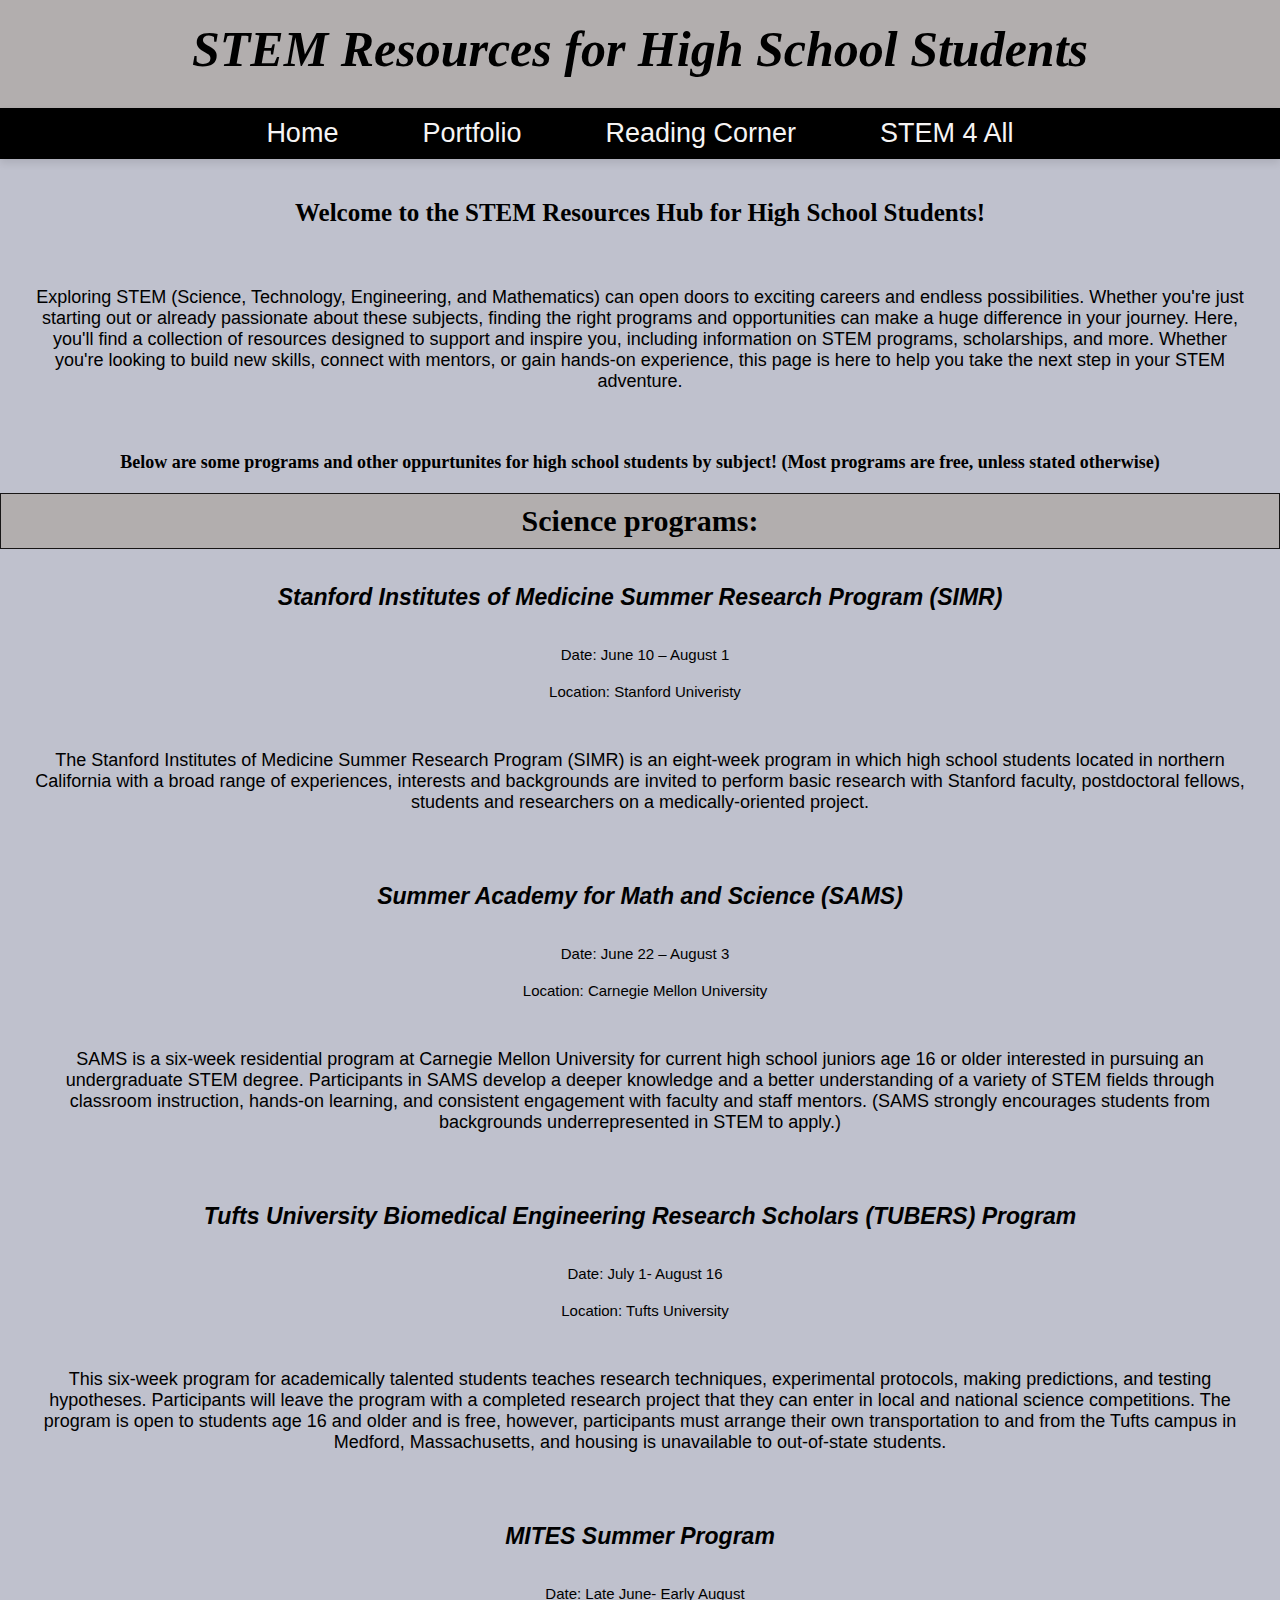
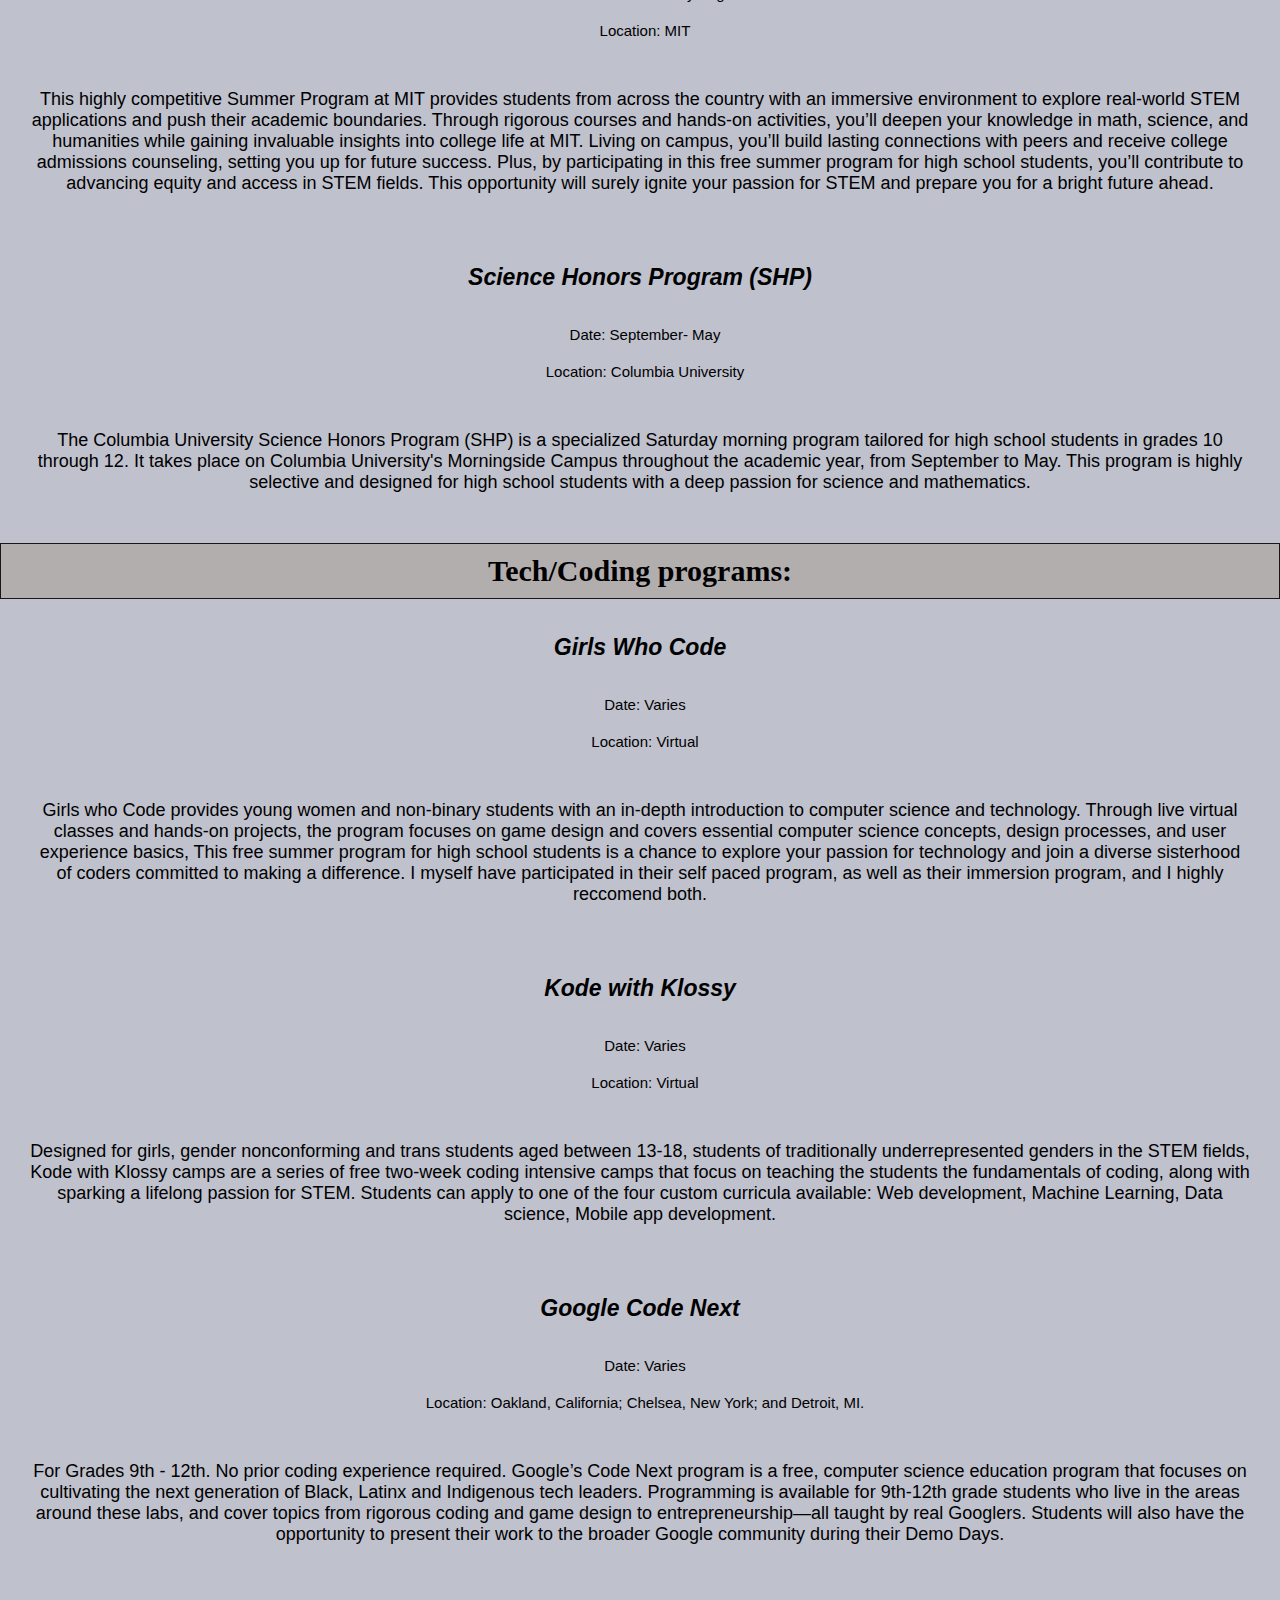
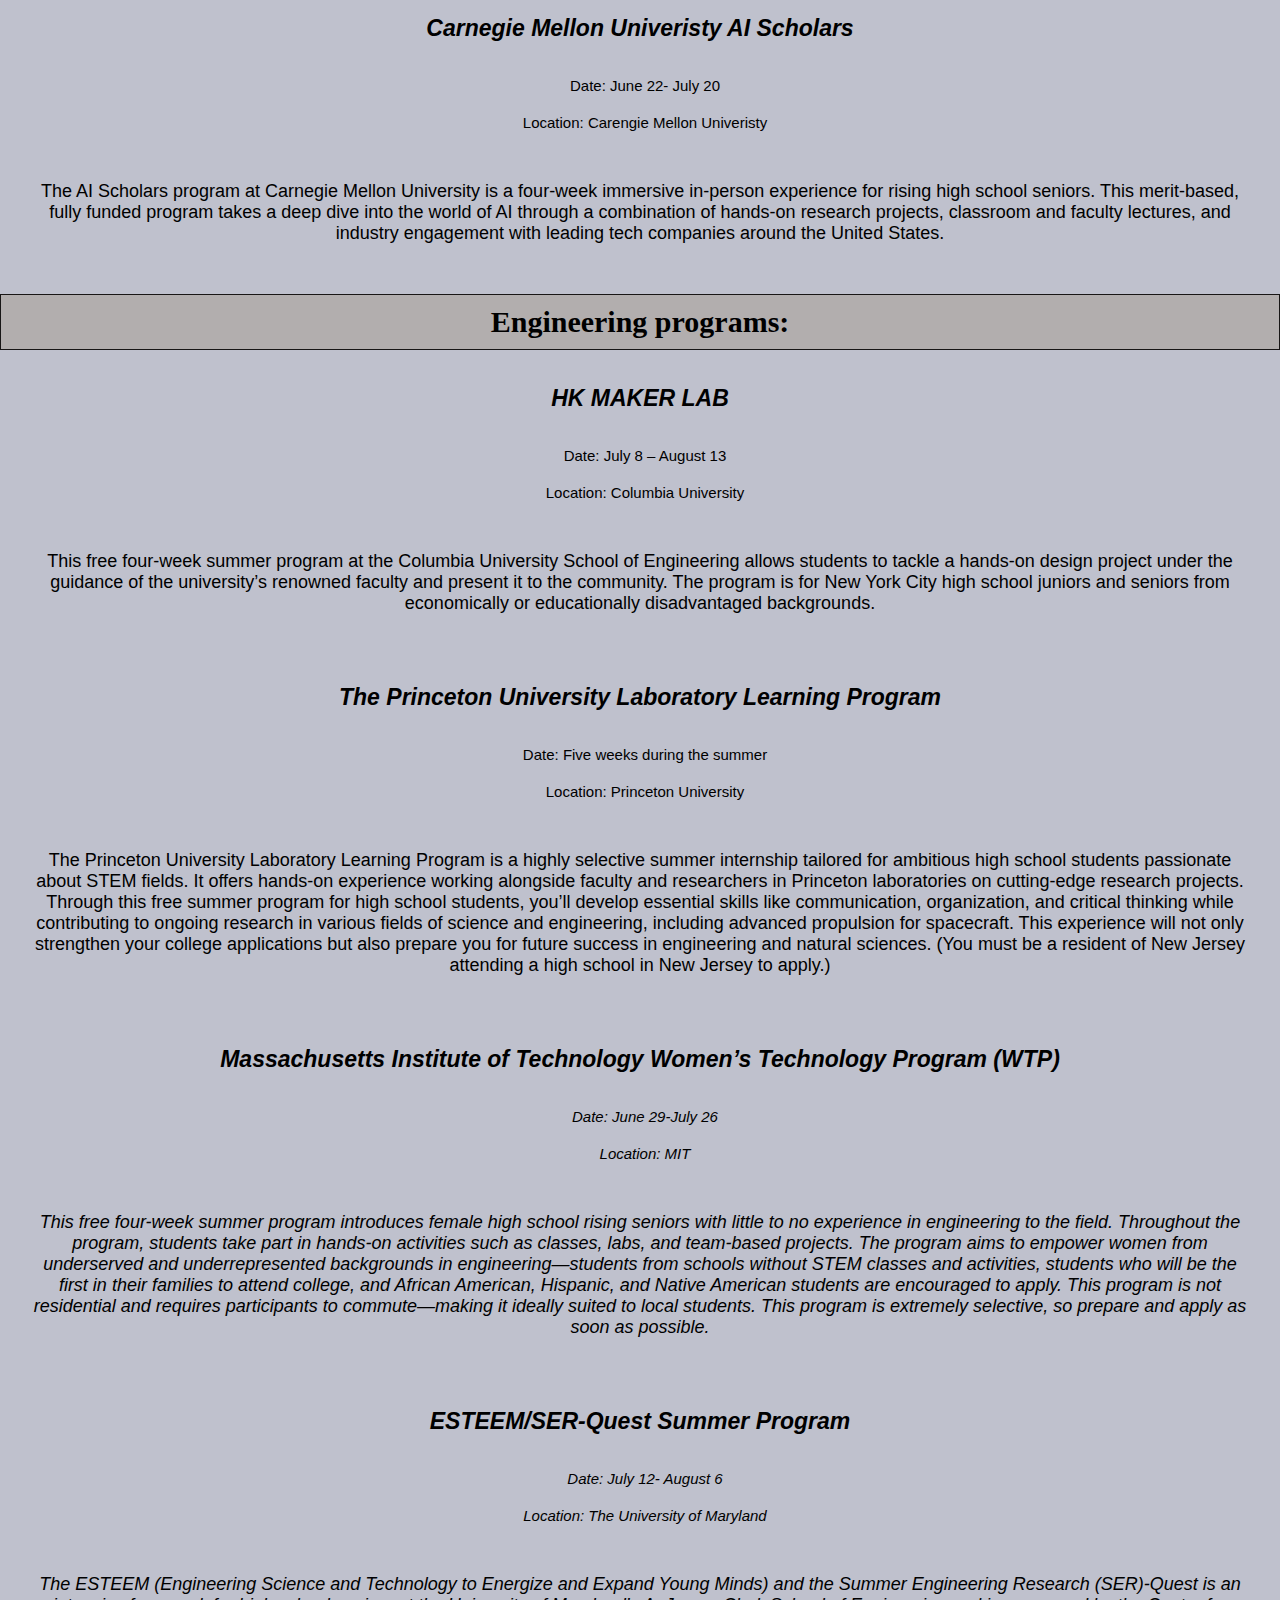
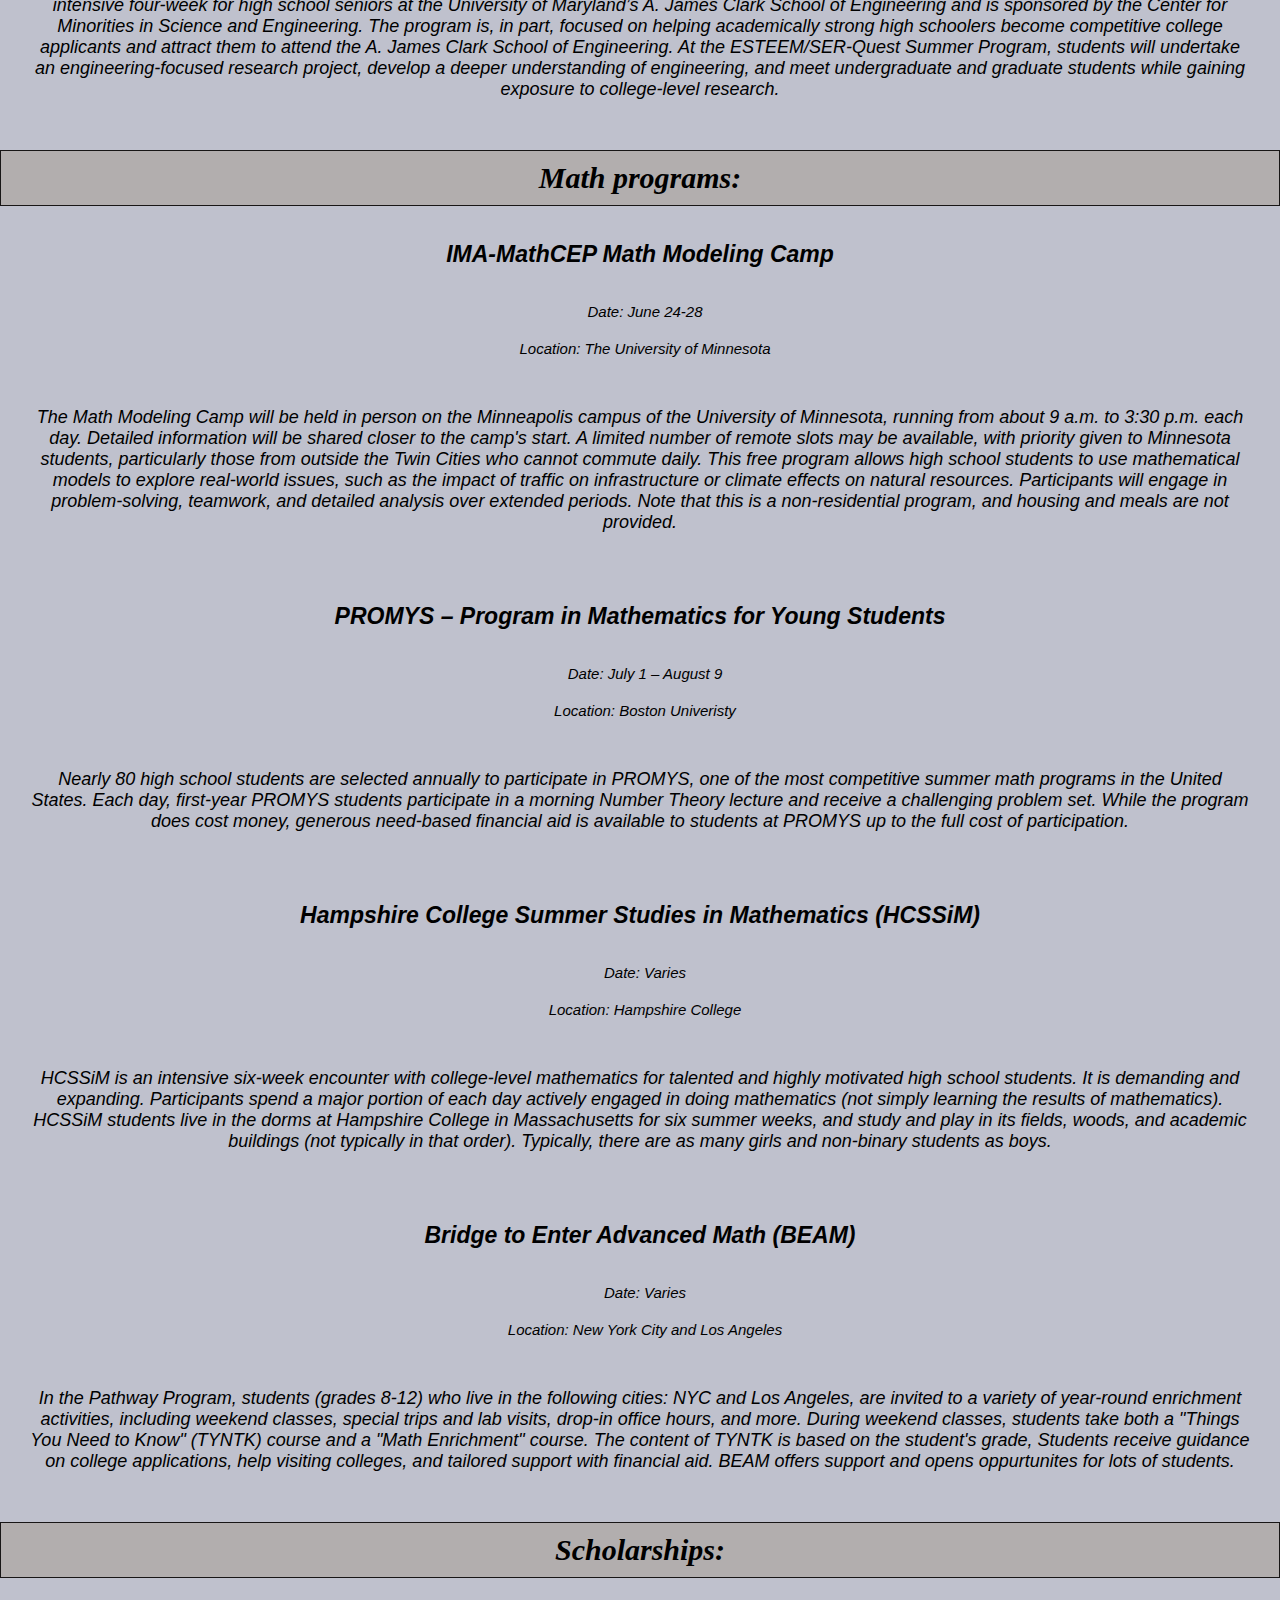
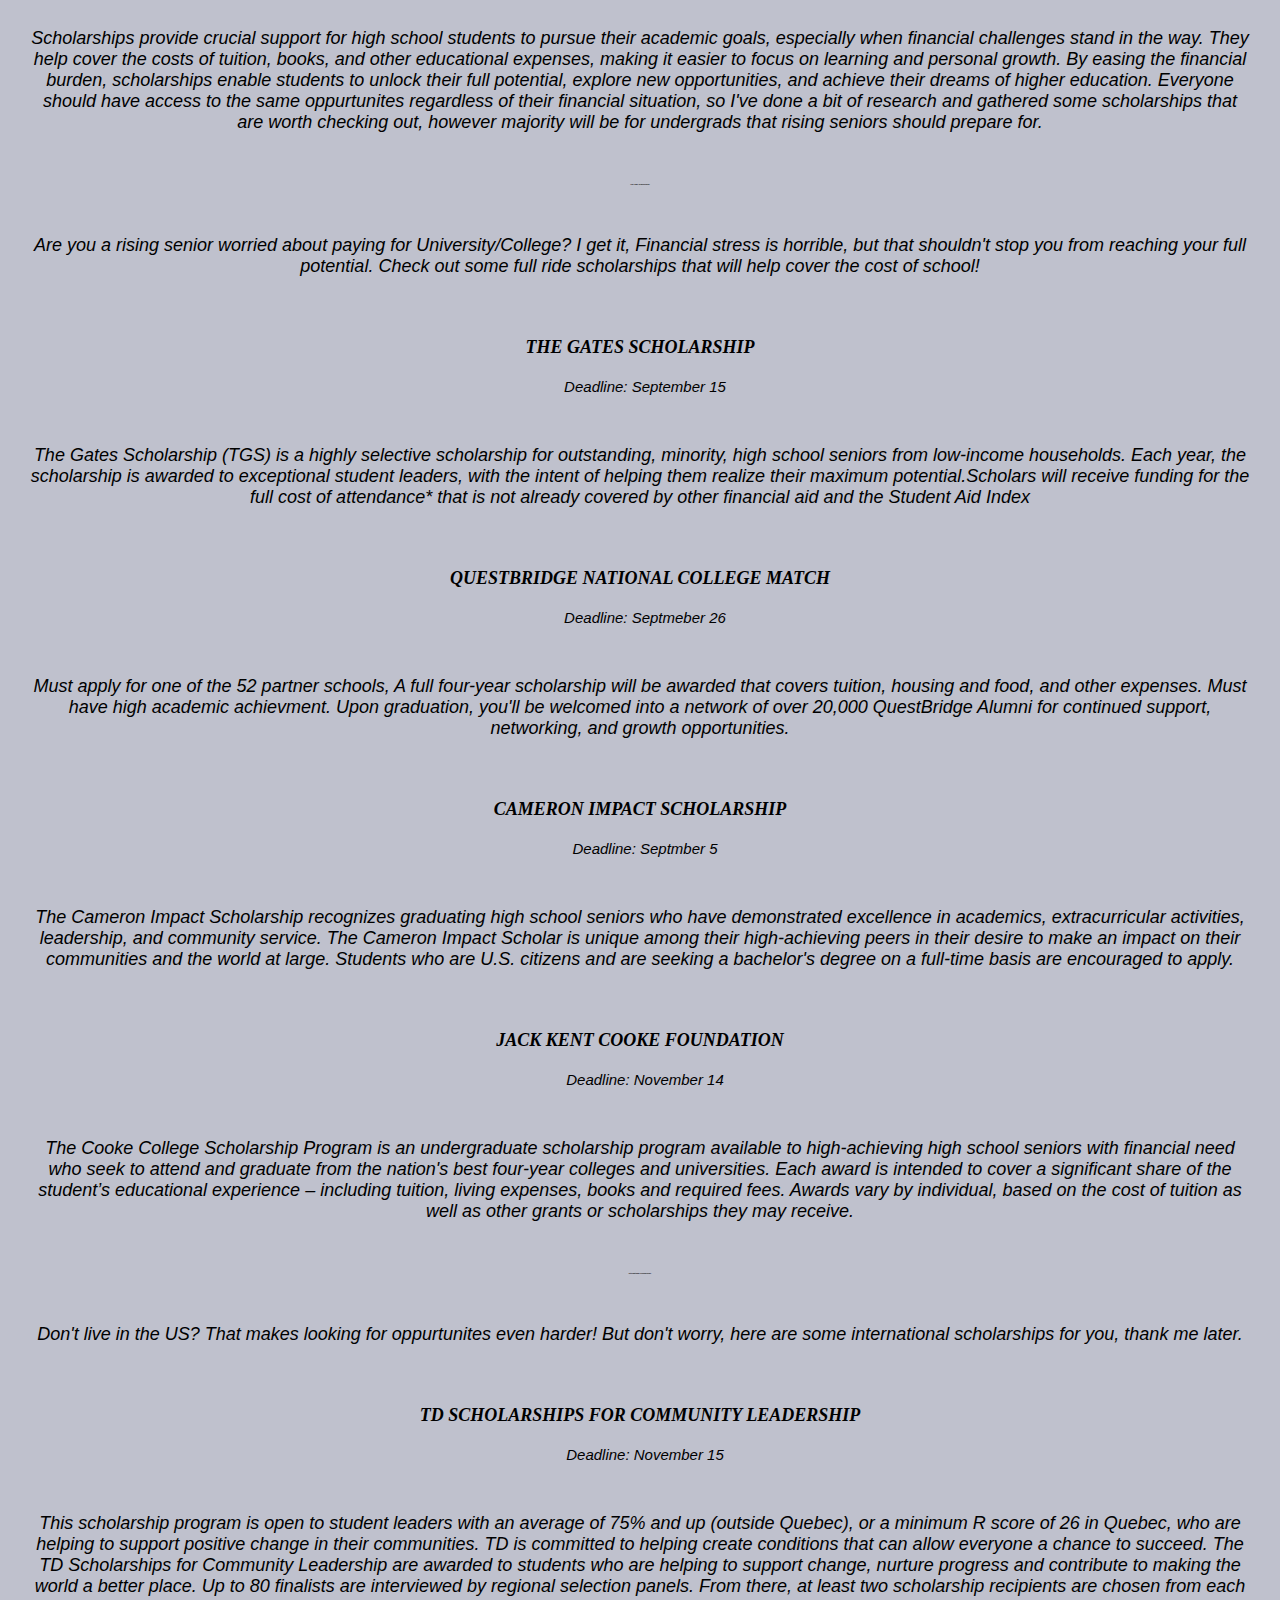
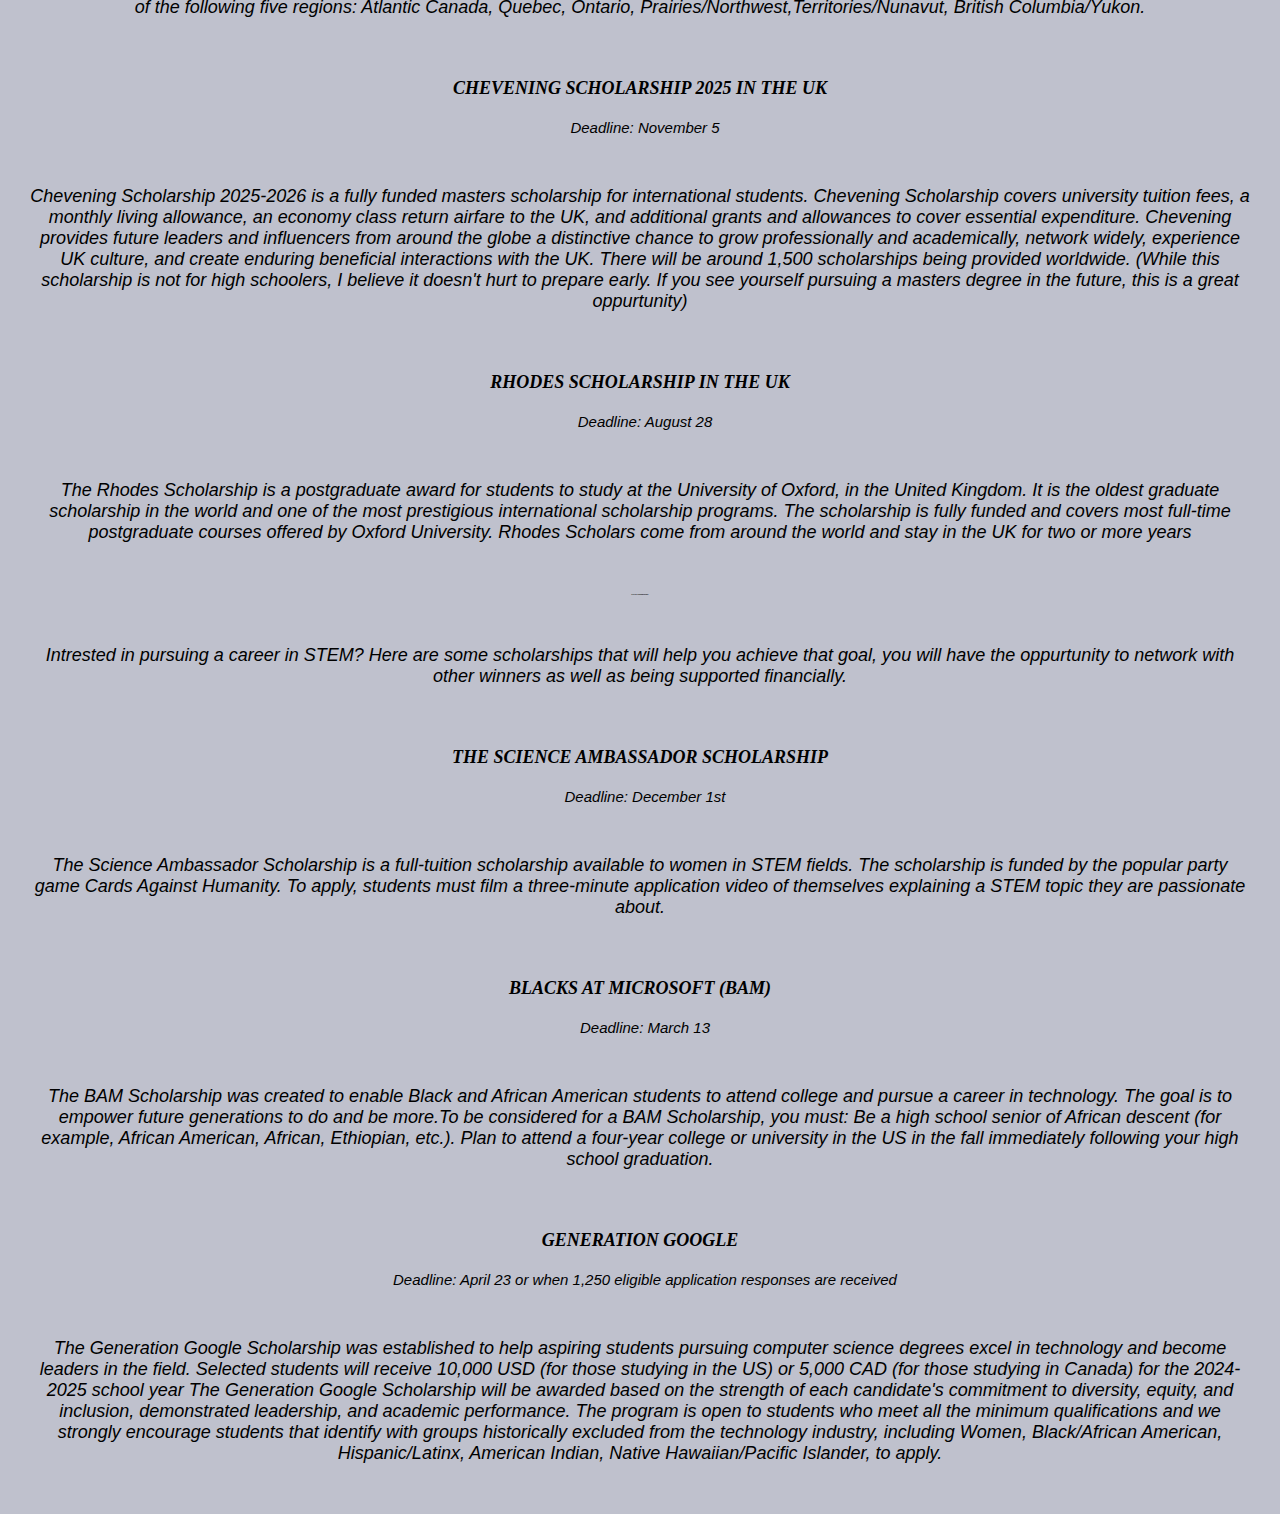
<file: stem resources.html>
<!DOCTYPE html>
<html lang="en">
<head>
    <meta charset="UTF-8">
    <title>STEM Resources</title>
    <meta name="viewport" content="width=device-width, initial-scale=1">
    <link rel="stylesheet" href="/style.css">
    <script src="/script.js" defer></script>
</head>
<body>
    <header>
        <h1><em><strong> </strong>STEM Resources for High School Students</em></h1>
        </header>
        <nav>
            <ul>
                <li><a href="index.html">Home</a></li>
                <li><a href="portfolio.html">Portfolio</a>
               <li><a href="readingcorner.html">Reading Corner</a></li></li>
                  <li><a href="stem4all.html">STEM 4 All </a></li>
            </ul>
        </nav>

<h5> Welcome to the STEM Resources Hub for High School Students!</h5>
    <p class="program">Exploring STEM (Science, Technology, Engineering, and Mathematics) can open doors to exciting careers and endless possibilities. Whether you're just starting out or already passionate about these subjects, finding the right programs and opportunities can make a huge difference in your journey. Here, you'll find a collection of resources designed to support and inspire you, including information on STEM programs, scholarships, and more. Whether you're looking to build new skills, connect with mentors, or gain hands-on experience, this page is here to help you take the next step in your STEM adventure. </p>
    <h6>Below are some programs and other oppurtunites for high school students by subject! (Most programs are free, unless stated otherwise)</h6>
   
    <h4>Science programs:</h4>
    <p class="title"><em><strong>Stanford Institutes of Medicine Summer Research Program (SIMR)</strong></em></p>

  <p class="extra">Date: June 10 – August 1 </p>  
<p class="extra">Location: Stanford Univeristy </p>
   
    <p class="program">The Stanford Institutes of Medicine Summer Research Program (SIMR) is an eight-week program in which high school students located in northern California with a broad range of experiences, interests and backgrounds are invited to perform basic research with Stanford faculty, postdoctoral fellows, students and researchers on a medically-oriented project. 
</p>
    <p class="title"><em><strong>Summer Academy for Math and Science (SAMS)</strong></em></p>

      <p class="extra"> Date: June 22 – August 3  </p>  
    <p class="extra">Location: Carnegie Mellon University </p>
<p class="program"> SAMS is a six-week residential program at Carnegie Mellon University for current high school juniors age 16 or older interested in pursuing an undergraduate STEM degree. Participants in SAMS develop a deeper knowledge and a better understanding of a variety of STEM fields through classroom instruction, hands-on learning, and consistent engagement with faculty and staff mentors. 
(SAMS strongly encourages students from backgrounds underrepresented in STEM to apply.) </p>

    <p class="title"><em><strong>Tufts University Biomedical Engineering Research Scholars (TUBERS) Program</strong></em></p>
    <p class="extra"> Date: July 1- August 16  </p>  
    <p class="extra">Location: Tufts University </p>
    <p class="program">This six-week program for academically talented students teaches research techniques, experimental protocols, making predictions, and testing hypotheses. Participants will leave the program with a completed research project that they can enter in local and national science competitions. 
The program is open to students age 16 and older and is free, however, participants must arrange their own transportation to and from the Tufts campus in Medford, Massachusetts, and housing is unavailable to out-of-state students. </p>
  
    <p class="title"><em><strong>MITES Summer Program</strong></em></p>
    <p class="extra"> Date: Late June- Early August  </p>  
    <p class="extra">Location: MIT</p>
    <p class="program">This highly competitive  Summer Program at MIT provides students from across the country with an immersive environment to explore real-world STEM applications and push their academic boundaries. Through rigorous courses and hands-on activities, you’ll deepen your knowledge in math, science, and humanities while gaining invaluable insights into college life at MIT. Living on campus, you’ll build lasting connections with peers and receive college admissions counseling, setting you up for future success. Plus, by participating in this free summer program for high school students, you’ll contribute to advancing equity and access in STEM fields. This opportunity will surely ignite your passion for STEM and prepare you for a bright future ahead.</p>
    
    <p class="title"><em><strong> Science Honors Program (SHP) </strong></em></p>

    <p class="extra"> Date: September- May  </p>  
    <p class="extra">Location: Columbia University </p>
    <p class="program"> The Columbia University Science Honors Program (SHP) is a specialized Saturday morning program tailored for high school students in grades 10 through 12. It takes place on Columbia University's Morningside Campus throughout the academic year, from September to May.
 This program is highly selective and designed for high school students with a deep passion for science and mathematics.</p>

    
    <h4>Tech/Coding programs:</h4>
    
    <p class="title"><em><strong>Girls Who Code</strong></em></p>

    <p class="extra"> Date: Varies  </p>  
    <p class="extra">Location: Virtual</p>
    <p class="program">Girls who Code provides young women and non-binary students with an in-depth introduction to computer science and technology. Through live virtual classes and hands-on projects, the program focuses on game design and covers essential computer science concepts, design processes, and user experience basics, This free summer program for high school students is a chance to explore your passion for technology and join a diverse sisterhood of coders committed to making a difference. I myself have participated in their self paced program, as well as their immersion program, and I highly reccomend both.</p>

    <p class="title"><em><strong>Kode with Klossy </strong></em></p>

    <p class="extra"> Date: Varies  </p>  
    <p class="extra">Location: Virtual</p>
    <p class="program"> Designed for girls, gender nonconforming and trans students aged between 13-18, students of traditionally underrepresented genders in the STEM fields, Kode with Klossy camps are a series of free two-week coding intensive camps that focus on teaching the students the fundamentals of coding, along with sparking a lifelong passion for STEM. Students can apply to one of the four custom curricula available: Web development, Machine Learning, Data science, Mobile app development. </p>


    <p class="title"><em><strong>Google Code Next </strong></em></p>

    <p class="extra"> Date: Varies </p>  
    <p class="extra">Location: Oakland, California; Chelsea, New York; and Detroit, MI. </p>
    
    <p class="program"> For Grades 9th - 12th. No prior coding experience required. Google’s Code Next program is a free, computer science education program that focuses on cultivating the next generation of Black, Latinx and Indigenous tech leaders. Programming is available for 9th-12th grade students who live in the areas around these labs, and cover topics from rigorous coding and game design to entrepreneurship—all taught by real Googlers. Students will also have the opportunity to present their work to the broader Google community during their Demo Days.</p>

    <p class="title"><em><strong>Carnegie Mellon Univeristy AI Scholars </strong></em></p>

    <p class="extra"> Date: June 22- July 20 </p>  
    <p class="extra">Location: Carengie Mellon Univeristy </p>
    <p class="program">The AI Scholars program at Carnegie Mellon University is a four-week immersive in-person experience for rising high school seniors. This merit-based, fully funded program takes a deep dive into the world of AI through a combination of hands-on research projects, classroom and faculty lectures, and industry engagement with leading tech companies around the United States. </p>
    
    <h4>Engineering programs:</h4>
    <p class="title"><em><strong>HK MAKER LAB</strong></em></p>
    <p class="extra"> Date: July 8 – August 13  </p>  
    <p class="extra">Location: Columbia University </p>
    <p class="program"> This free four-week summer program at the Columbia University School of Engineering allows students to tackle a hands-on design project under the guidance of the university’s renowned faculty and present it to the community. The program is for New York City high school juniors and seniors from economically or educationally disadvantaged backgrounds. </p>
  
    <p class="title"><em><strong>The Princeton University Laboratory Learning Program</strong></em></p>
    <p class="extra"> Date: Five weeks during the summer  </p>  
    <p class="extra">Location: Princeton University </p>
    
    <p class="program">The Princeton University Laboratory Learning Program is a highly selective summer internship tailored for ambitious high school students passionate about STEM fields. It offers hands-on experience working alongside faculty and researchers in Princeton laboratories on cutting-edge research projects.
 Through this free summer program for high school students, you’ll develop essential skills like communication, organization, and critical thinking while contributing to ongoing research in various fields of science and engineering, including advanced propulsion for spacecraft. This experience will not only strengthen your college applications but also prepare you for future success in engineering and natural sciences. (You must be a resident of New Jersey attending a high school in New Jersey to apply.) </p>

    <p class="title"><strong><em> Massachusetts Institute of Technology Women’s Technology Program (WTP)<em></strong></p>
     <p class="extra"> Date: June 29-July 26  </p>  
    <p class="extra">Location: MIT </p>
    <p class="program"> This free four-week summer program introduces female high school rising seniors with little to no experience in engineering to the field. Throughout the program, students take part in hands-on activities such as classes, labs, and team-based projects. 
The program aims to empower women from underserved and underrepresented backgrounds in engineering—students from schools without STEM classes and activities, students who will be the first in their families to attend college, and African American, Hispanic, and Native American students are encouraged to apply. This program is not residential and requires participants to commute—making it ideally suited to local students. This program is extremely selective, so prepare and apply as soon as possible.</p>
<p class="title"><strong><em>ESTEEM/SER-Quest Summer Program</em></strong></p>
   
    <p class="extra"> Date: July 12- August 6 </p>  
    <p class="extra">Location: The University of Maryland </p>
<p class="program"> The ESTEEM (Engineering Science and Technology to Energize and Expand Young Minds) and the Summer Engineering Research (SER)-Quest is an intensive four-week for high school seniors at the University of Maryland’s A. James Clark School of Engineering and is sponsored by the Center for Minorities in Science and Engineering. 
The program is, in part, focused on helping academically strong high schoolers become competitive college applicants and attract them to attend the A. James Clark School of Engineering. At the ESTEEM/SER-Quest Summer Program, students will undertake an engineering-focused research project, develop a deeper understanding of engineering, and meet undergraduate and graduate students while gaining exposure to college-level research.  </p>
    
    
    
    <h4>Math programs:</h4>
     <p class="title"><em><strong>IMA-MathCEP Math Modeling Camp</strong></em></p>
    <p class="extra"> Date: June 24-28</p>  
    <p class="extra">Location: The University of Minnesota </p>
<p class="program">The Math Modeling Camp will be held in person on the Minneapolis campus of the University of Minnesota, running from about 9 a.m. to 3:30 p.m. each day. Detailed information will be shared closer to the camp's start. A limited number of remote slots may be available, with priority given to Minnesota students, particularly those from outside the Twin Cities who cannot commute daily. This free program allows high school students to use mathematical models to explore real-world issues, such as the impact of traffic on infrastructure or climate effects on natural resources. Participants will engage in problem-solving, teamwork, and detailed analysis over extended periods. Note that this is a non-residential program, and housing and meals are not provided.</p>
 
    
    <p class="title"><em><strong>PROMYS – Program in Mathematics for Young Students </strong></em></p>
    <p class="extra"> Date: July 1 – August 9</p>  
    <p class="extra">Location: Boston Univeristy  </p>
    <p class="program"> Nearly 80 high school students are selected annually to participate in PROMYS, one of the most competitive summer math programs in the United States. 
Each day, first-year PROMYS students participate in a morning Number Theory lecture and receive a challenging problem set. While the program does cost money, generous need-based financial aid is available to students at PROMYS up to the full cost of participation.</p> 
    
    
    <p class="title"><em><strong>Hampshire College Summer Studies in Mathematics (HCSSiM)</strong></em></p>
    <p class="extra"> Date: Varies </p>  
    <p class="extra">Location: Hampshire College </p>
    <p class="program">HCSSiM is an intensive six-week encounter with college-level mathematics for talented and highly motivated high school students. It is demanding and expanding. Participants spend a major portion of each day actively engaged in doing mathematics (not simply learning the results of mathematics). HCSSiM students live in the dorms at Hampshire College in Massachusetts for six summer weeks, and study and play in its fields, woods, and academic buildings (not typically in that order). Typically, there are as many girls and non-binary students as boys.</p>


    <p class="title"><em><strong>Bridge to Enter Advanced Math (BEAM)</strong></em></p>
    <p class="extra"> Date: Varies </p>  
    <p class="extra">Location: New York City and Los Angeles</p>
     <p class="program">In the Pathway Program, students (grades 8-12) who live in the following cities: NYC and Los Angeles, are invited to a variety of year-round enrichment activities, including weekend classes, special trips and lab visits, drop-in office hours, and more.
During weekend classes, students take both a "Things You Need to Know" (TYNTK) course and a "Math Enrichment" course. The content of TYNTK is based on the student's grade, Students receive guidance on college applications, help visiting colleges, and tailored support with financial aid. BEAM offers support and opens oppurtunites for lots of students.</p>


<h4>Scholarships:</h4>
<p class="program"> Scholarships provide crucial support for high school students to pursue their academic goals, especially when financial challenges stand in the way. They help cover the costs of tuition, books, and other educational expenses, making it easier to focus on learning and personal growth. By easing the financial burden, scholarships enable students to unlock their full potential, explore new opportunities, and achieve their dreams of higher education. Everyone should have access to the same oppurtunites regardless of their financial situation, so I've done a bit of research and gathered some scholarships that are worth checking out, however majority will be for undergrads that rising seniors should prepare for.  </p>

<h3>Full Ride Scholarships:</h3>
<p class="program"> Are you a rising senior worried about paying for University/College? I get it, Financial stress is horrible, but that shouldn't stop you from reaching your full potential. Check out some full ride scholarships that will help cover the cost of school!</p>
<h6>THE GATES SCHOLARSHIP</h6>
<p class="extra">Deadline: September 15</p>
<p class="program">The Gates Scholarship (TGS) is a highly selective scholarship for outstanding, minority, high school seniors from low-income households. Each year, the scholarship is awarded to exceptional student leaders, with the intent of helping them realize their maximum potential.Scholars will receive funding for the full cost of attendance* that is not already covered by other financial aid and the Student Aid Index</p>

    <h6>QUESTBRIDGE NATIONAL COLLEGE MATCH</h6>
<p class="extra"> Deadline: Septmeber 26</p>
<p class="program">Must apply for one of the 52 partner schools, A full four-year scholarship will be awarded that covers tuition, housing and food, and other expenses. Must have high academic achievment. Upon graduation, you'll be welcomed into a network of over 20,000 QuestBridge Alumni for continued support, networking, and growth opportunities.  </p>

    <h6>CAMERON IMPACT SCHOLARSHIP</h6>
<p class="extra">Deadline: Septmber 5</p>
<p class="program">The Cameron Impact Scholarship recognizes graduating high school seniors who have demonstrated excellence in academics, extracurricular activities, leadership, and community service. The Cameron Impact Scholar is unique among their high-achieving peers in their desire to make an impact on their communities and the world at large. Students who are U.S. citizens and are seeking a bachelor's degree on a full-time basis are encouraged to apply.</p>

    <h6>JACK KENT COOKE FOUNDATION</h6>
<p class="extra"> Deadline: November 14</p>
<p class="program"> The Cooke College Scholarship Program is an undergraduate scholarship program available to high-achieving high school seniors with financial need who seek to attend and graduate from the nation's best four-year colleges and universities. Each award is intended to cover a significant share of the student’s educational experience – including tuition, living expenses, books and required fees. Awards vary by individual, based on the cost of tuition as well as other grants or scholarships they may receive. </p>
      


    <h3>International Scholarships:</h3>
<p class="program"> Don't live in the US? That makes looking for oppurtunites even harder! But don't worry, here are some international scholarships for you, thank me later.</p>
<h6>TD SCHOLARSHIPS FOR COMMUNITY LEADERSHIP</h6>
<p class="extra"> Deadline: November 15</p>
<p class="program"> This scholarship program is open to student leaders with an average of 75% and up (outside Quebec), or a minimum R score of 26 in Quebec, who are helping to support positive change in their communities.
TD is committed to helping create conditions that can allow everyone a chance to succeed. The TD Scholarships for Community Leadership are awarded to students who are helping to support change, nurture progress and contribute to making the world a better place. Up to 80 finalists are interviewed by regional selection panels. From there, at least two scholarship recipients are chosen from each of the following five regions:
Atlantic Canada, Quebec, Ontario, Prairies/Northwest,Territories/Nunavut, British Columbia/Yukon.</p>

    <h6>CHEVENING SCHOLARSHIP 2025 IN THE UK</h6>
<p class="extra"> Deadline: November 5</p>
<p class="program">Chevening Scholarship 2025-2026 is a fully funded masters scholarship for international students. Chevening Scholarship covers university tuition fees, a monthly living allowance, an economy class return airfare to the UK, and additional grants and allowances to cover essential expenditure.
Chevening provides future leaders and influencers from around the globe a distinctive chance to grow professionally and academically, network widely, experience UK culture, and create enduring beneficial interactions with the UK. There will be around 1,500 scholarships being provided worldwide. (While this scholarship is not for high schoolers, I believe it doesn't hurt to prepare early. If you see yourself pursuing a masters degree in the future, this is a great oppurtunity) </p>


    
<h6>RHODES SCHOLARSHIP IN THE UK</h6>
<p class="extra"> Deadline: August 28</p>
<p class="program">The Rhodes Scholarship is a postgraduate award for students to study at the University of Oxford, in the United Kingdom. It is the oldest graduate scholarship in the world and one of the most prestigious international scholarship programs. The scholarship is fully funded and covers most full-time postgraduate courses offered by Oxford University. Rhodes Scholars come from around the world and stay in the UK for two or more years</p>


    <h3>STEM Scholarships:</h3>
<p class="program"> Intrested in pursuing a career in STEM? Here are some scholarships that will help you achieve that goal, you will have the oppurtunity to network with other winners as well as being supported financially.</p>
<h6>THE SCIENCE AMBASSADOR SCHOLARSHIP</h6>
<p class="extra"> Deadline: December 1st</p>
<p class="program">The Science Ambassador Scholarship is a full-tuition scholarship available to women in STEM fields. The scholarship is funded by the popular party game Cards Against Humanity. To apply, students must film a three-minute application video of themselves explaining a STEM topic they are passionate about.</p>

<h6> BLACKS AT MICROSOFT (BAM)</h6>
<p class="extra">Deadline: March 13</p>
<p class="program">The BAM Scholarship was created to enable Black and African American students to attend college and pursue a career in technology.  The goal is to empower future generations to do and be more.To be considered for a BAM Scholarship, you must: Be a high school senior of African descent (for example, African American, African, Ethiopian, etc.).
Plan to attend a four-year college or university in the US in the fall immediately following your high school graduation. </p>

<h6> GENERATION GOOGLE</h6>
    <p class="extra"> Deadline: April 23 or when 1,250 eligible application responses are received</p>

    <p class="program">The Generation Google Scholarship was established to help aspiring students pursuing computer science degrees excel in technology and become leaders in the field. Selected students will receive 10,000 USD (for those studying in the US) or 5,000 CAD (for those studying in Canada) for the 2024-2025 school year
The Generation Google Scholarship will be awarded based on the strength of each candidate's commitment to diversity, equity, and inclusion, demonstrated leadership, and academic performance. The program is open to students who meet all the minimum qualifications and we strongly encourage students that identify with groups historically excluded from the technology industry, including Women, Black/African American, Hispanic/Latinx, American Indian, Native Hawaiian/Pacific Islander, to apply.</p>
    














</body>
        </html>
</file>
<file: style.css>
/* Reset margins and padding for all elements */
* {
  margin: 0;
  padding: 0;
}

body {
  font-family: 'Quicksand', 'Comic Neue', sans-serif;
  text-align: center;
  color: #000000;
  background-color: #bfc1cd;
  font-size: 18px; /* Increase base font size */
}

/* Header styling */
header {
  background-color: #b2aeae;
  padding: 10px 0; /* Adjust this if needed */
  margin-bottom: 0; /* Remove any bottom margin */
  width: 100%;
  box-sizing: border-box;
}

/* Profile picture styling */
.profile-pic {
  width: 300px;  /* Adjust size */
  height: 300px;  /* Adjust size */
  max-width: 650px;  /* Max width */
  max-height: 750px;  /* Max height */
  border-radius: 50%;
  display: block;
  margin: 0 auto 10px auto; /* Adjust bottom margin */
  border: 3px solid #080808; /* Adjust border size */
}

/* Heading styling */
h1 {
  color: #000000;
  font-family: 'Great Vibes', Pacifico, cursive;
  font-size: 50px; /* Slightly reduce font size */
  margin-bottom: 10px; /* Adjust margin */
  background-color: #b2aeae;
  padding: 10px 0; /* Reduce padding */
  width: 100%;
  box-sizing: border-box;

}

/* Navigation styling */
nav {
  background-color: black;
  padding: 10px 0; /* Reduce padding */
  box-shadow: 0 4px 8px rgb(0, 0, 0, 0.1);
  margin-bottom: 30px;
}

nav ul {
  list-style-type: none;
  padding: 0;
  margin: 0;
  display: flex;
  justify-content: center;
}

nav ul li {
  margin: 0 15px; /* Adjust margin between items */
}

nav ul li a {
  text-decoration: none;
  color: #f6f4f4;
  font-size: 1.5em; 
  padding: 1em;
}

nav ul li a:hover {
  background-color: #bfc1cd;
}

#introduction {
  padding: 40px; 
  color: white;
  font-size: 1.2em; 
}

/* Style other text elements */
h2 {
  color: #222020;
  text-align: center;
  margin: 20px;
  padding-top: 1em;
  padding-bottom: 2em;
  font-size: 2em; 
   border: 1px solid #181616;/* Maintain font size */
}

p {
  color: #000000;
  margin-bottom: 20px; /* Maintain margin below paragraphs */
}

h3 {
  color: #000000;
  font-family: 'Great Vibes', Pacifico, cursive;
  font-size: 2px; /* Slightly reduce font size */
  margin-bottom: 10px; /* Adjust margin */

  width: 100%;
 
}

.email-label {
    color: black; /* Set the color of the email label to black */
    font-weight: bold; /* Make it bold if desired */
  border: none;
  background-color: #bfc1cd;
}


.vertical-nav {
  list-style-type: none; /* Remove default bullets */
  padding: 0; /* Remove padding */
  margin: 20px 0; /* Add margin for spacing */
   background-color: transparent !important;
}

.vertical-nav li {
  margin: 5px 0; /* Space between items */
}

.vertical-nav a {
  text-decoration: none; /* Remove underline */
  color: #000; /* Link color */
  padding: 10px; /* Padding for links */
  display: inline; /* Make links block-level */
  justify-content: center;
  background-color: #bfc1cd; /* Background color */
  font-size: 0.9em; /* Adjust font size */
}

.vertical-nav a:hover {
  background-color: #dadbe2; /* Hover color */
}




/* Image styling for book recommendations */
.reading {
  border-radius: 0%;
  width: 300px;
  height: 400px;
  margin: 0 auto 10px auto; /* Adjust bottom margin */
}

.recs {
    font-size: 20px; 
    color: #000000; 
    line-height: 1.6; 
    text-align: left; 
    margin: 20px 0; 
    padding: 10px; 
    width: auto; 
    max-width: none; 
}

h4 {
  color: #000000;
  font-family: 'Great Vibes', Pacifico, cursive;
  font-size: 30px; /* Slightly reduce font size */
  margin-bottom: 10px; /* Adjust margin */
  background-color: #b2aeae;
  padding: 10px 0; /* Reduce padding */
  width: 100%;
  box-sizing: border-box;
  border: 1px solid #181616;
  
}
h5 {
  color: #000000;
  font-family: 'Great Vibes', Pacifico, cursive;
  font-size: 25px; /* Slightly reduce font size */
  margin-bottom: 5px; /* Adjust margin */
  padding: 10px 0; /* Reduce padding */
}

h6 {
  color: #000000;
  font-family: 'Great Vibes', Pacifico, cursive;
  font-size: 18px; /* Slightly reduce font size */
  margin-bottom: 10px; /* Adjust margin */
  padding: 10px 0; /* Reduce padding */
}
.info {
  color: black
  margin-bottom: 30px;
  margin-top: 40px;
  padding: 20px;
 }

.learning {
  border-radius: 0%;
  border: 3px solid #080808; 
  margin-top: 30px;
}

.extra {
  font-size: 15px;
  margin-left: 10px;
}

.program {
  padding: 30px;
  margin-bottom: 20px;
  margin-top: 20px;
 
}

.title {
  padding: 20px;
  font-size: 23px;
  margin-bottom: 15px;
  margin-top: 15px;
}
/* Button Styling */
button#myButton {
    background-color: #9f9b9b; /* Warm brown color for the button background */
    color: #fff; /* White text color */
    border: 2px solid #bfc1cd; /* Slightly lighter border color */
    border-radius: 8px; /* Rounded corners */
    padding: 10px 20px; 
    font-size: 16px; 
    font-family: 'Georgia', serif; 
    cursor: pointer; /* Pointer cursor on hover */
    transition: background-color 0.3s, border-color 0.3s; /* Smooth transition for hover effects */
    margin: 10px; /* Space around the button */
}

/* Button Hover Effects */
button#myButton:hover {
    background-color: #7a747b; /* Lighter background color on hover */
    border-color: #bfc1cd; /* Darker border color on hover */
}

.link {
  font-size: 25px;
}
</file>
